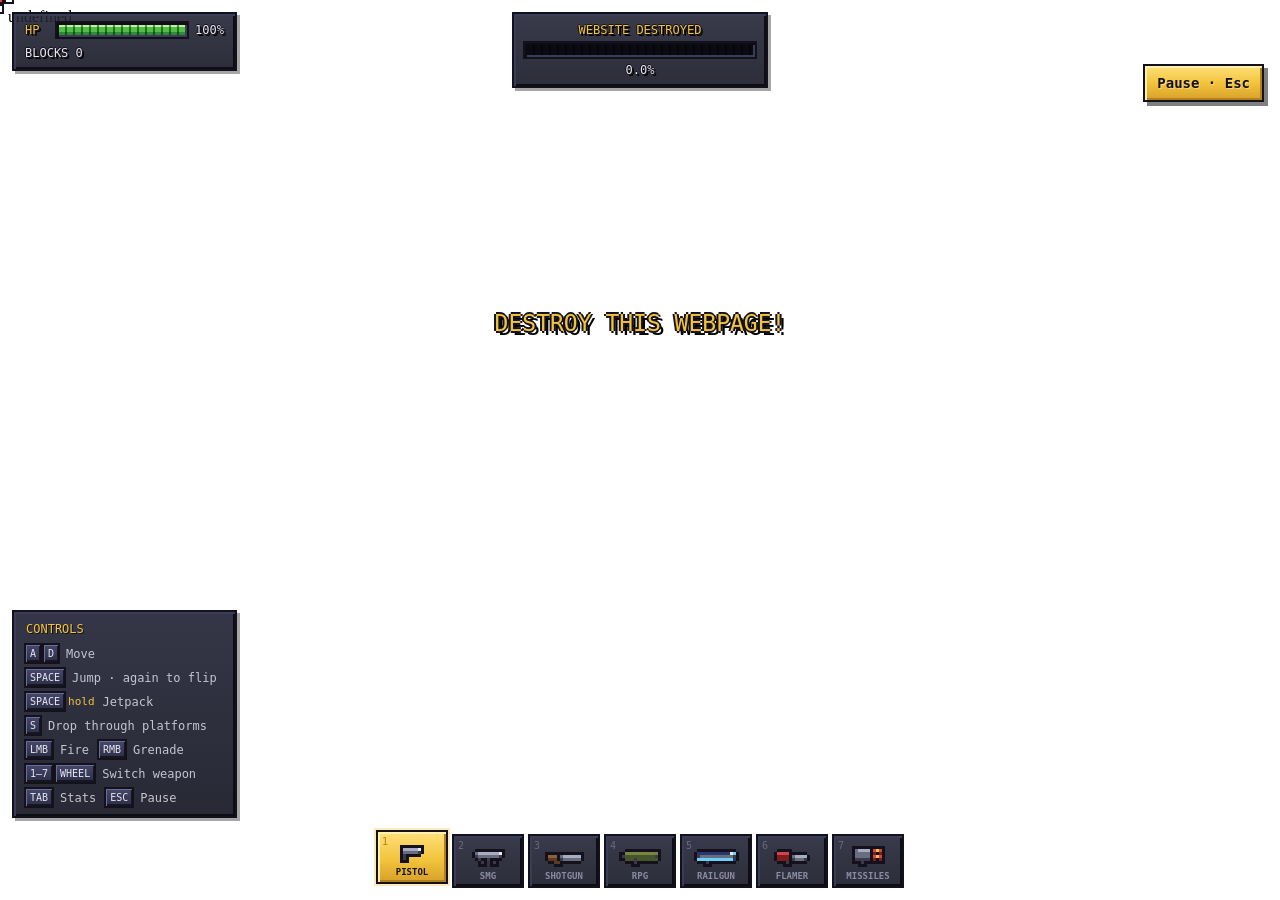
<file: assets/destroy/index.html>
<!doctype html>
<html lang="en">
<head>
  <meta charset="utf-8">
  <meta name="viewport" content="width=device-width, initial-scale=1">
  <meta name="robots" content="noindex">
  <title>Destroy this webpage</title>
  <link rel="stylesheet" href="style.css">
</head>
<body>
  <div id="game" class="screen" tabindex="-1">
    <div id="stage">
      <iframe id="site" title="Playable copy of the webpage" sandbox="allow-same-origin" referrerpolicy="no-referrer" scrolling="no"></iframe>
      <canvas id="fx"></canvas>
    </div>

    <div id="hud">
      <div class="hud-tl">
        <div class="bar"><div class="label">HP</div><div class="meter"><i id="hpFill"></i></div><div id="hpTxt" class="val">100%</div></div>
        <div id="killsTxt" class="kills"></div>
      </div>
      <div class="hud-tc">
        <div class="label" data-zh="网页破坏进度">WEBSITE DESTROYED</div>
        <div class="meter wide"><i id="destFill"></i></div>
        <div id="destTxt" class="val">0%</div>
      </div>
      <div id="feed" class="hud-tr"></div>
      <div id="weapons" class="hud-bc"></div>
      <div id="center" class="center-msg"></div>
      <div id="hints" class="hints">
        <div class="hints-title" data-zh="操作方式">CONTROLS</div>
        <div><kbd>A</kbd><kbd>D</kbd><span data-zh="左右移动">Move</span></div>
        <div><kbd>SPACE</kbd><span data-zh="跳跃 · 再按一次空翻">Jump · again to flip</span></div>
        <div><kbd>SPACE</kbd><em data-zh="长按">hold</em><span data-zh="喷气背包">Jetpack</span></div>
        <div><kbd>S</kbd><span data-zh="向下穿过平台">Drop through platforms</span></div>
        <div><kbd data-zh="左键">LMB</kbd><span data-zh="开火">Fire</span><kbd data-zh="右键">RMB</kbd><span data-zh="手雷">Grenade</span></div>
        <div><kbd>1–7</kbd><kbd data-zh="滚轮">WHEEL</kbd><span data-zh="切换武器">Switch weapon</span></div>
        <div><kbd>TAB</kbd><span data-zh="统计">Stats</span><kbd>ESC</kbd><span data-zh="暂停">Pause</span></div>
      </div>
    </div>

    <button class="btn small pause-action" id="pauseBtn" data-zh="暂停 · Esc">Pause · Esc</button>

    <div id="score" class="overlay hidden"><div class="box"><h2 id="scoreTitle">STATS</h2><table id="scoreTable"></table></div></div>

    <div id="pause" class="overlay hidden" role="dialog" aria-labelledby="pauseTitle">
      <div class="box">
        <h2 id="pauseTitle" data-zh="已暂停">PAUSED</h2>
        <button class="btn" id="resumeBtn" data-zh="继续">Resume</button>
        <button class="btn" id="reloadBtn" data-zh="重建网页">Rebuild webpage</button>
        <button class="btn" id="quitBtn" data-zh="返回网页">Back to webpage</button>
        <p class="game-credit"><a href="https://github.com/ychisbest/destroy-any-website" target="_blank" rel="noopener">Destroy Any Website</a> · ychisbest · MIT<br><span data-zh="开源复刻版 · 原作：Hugo Duprez / Sprite Fusion">Open-source remake · Original by Hugo Duprez / Sprite Fusion</span></p>
      </div>
    </div>

    <div id="loading" class="overlay">
      <div class="box"><h2 data-zh="正在准备关卡">PREPARING THE LEVEL</h2><p id="loadTxt" data-zh="正在准备网页……">Preparing the page…</p><div class="spinner"></div></div>
    </div>
  </div>
  <script src="game.js"></script>
</body>
</html>
</file>
<file: assets/destroy/style.css>
:root {
  --ink: #15111c;
  --panel: #232537;
  --panel-2: #1a1b2a;
  --panel-hi: #3a3d58;
  --panel-lo: #0d0d16;
  --text: #e8e6f0;
  --muted: #8d8ba4;
  --gold: #f2c43c;
  --gold-lo: #b0801e;
  --red: #d0444a;
  --red-lo: #7e1c20;
  --blue: #5a8ce0;
  --green: #4fbf4a;
  /* 32-bit bevel: light top-left, dark bottom-right, hard outline */
  --bevel: inset 2px 2px 0 var(--panel-hi), inset -2px -2px 0 var(--panel-lo), 0 0 0 2px var(--ink);
  --bevel-in: inset 2px 2px 0 var(--panel-lo), inset -2px -2px 0 var(--panel-hi), 0 0 0 2px var(--ink);
}
* { box-sizing: border-box; }
html, body { margin: 0; height: 100%; background: #0f0f18; color: var(--text); overflow: hidden; }
body { font-family: ui-monospace, 'SFMono-Regular', Consolas, 'PingFang SC', 'Microsoft YaHei', monospace; font-size: 20px; -webkit-font-smoothing: none; }
.hidden { display: none !important; }
.screen { position: fixed; inset: 0; }
::selection { background: var(--gold); color: var(--ink); }

.btn {
  font-family: ui-monospace, 'SFMono-Regular', Consolas, 'PingFang SC', 'Microsoft YaHei', monospace; font-size: 11px; padding: 11px 14px; cursor: pointer; border: 0; color: var(--ink);
  background: linear-gradient(180deg, #ffe07a 0%, var(--gold) 50%, #d8a02a 100%);
  box-shadow: inset 2px 2px 0 #fff2b0, inset -2px -2px 0 var(--gold-lo), 0 0 0 2px var(--ink), 4px 4px 0 2px rgba(0,0,0,.5);
  text-shadow: 1px 1px 0 rgba(255,255,255,.4);
}
.btn:hover { filter: brightness(1.08); }
.btn:active { transform: translate(2px, 2px); box-shadow: inset 2px 2px 0 var(--gold-lo), inset -2px -2px 0 #fff2b0, 0 0 0 2px var(--ink), 2px 2px 0 2px rgba(0,0,0,.5); }
kbd { display: inline-block; padding: 2px 5px; margin-right: 3px; font-family: inherit; color: var(--text);
  background: linear-gradient(180deg, #45486a, #2c2e46); box-shadow: inset 1px 1px 0 #6a6e96, inset -1px -2px 0 #15161f, 0 0 0 2px var(--ink); }

/* ---------- game ---------- */
#game { background: #000; cursor: none; user-select: none; }
#stage { position: absolute; left: 0; top: 0; transform-origin: 0 0; overflow: hidden; background: #fff; }
#site { position: absolute; left: 0; top: 0; border: 0; background: #fff; pointer-events: none; }
#fx { position: absolute; left: 0; top: 0; image-rendering: pixelated; }

#hud { position: absolute; inset: 0; pointer-events: none; font-family: ui-monospace, 'SFMono-Regular', Consolas, 'PingFang SC', 'Microsoft YaHei', monospace; font-size: 9px; color: var(--text); }
#hud .label, #hud .val, .kills, .roomtxt { text-shadow: 1px 1px 0 var(--ink), -1px 0 0 var(--ink), 0 -1px 0 var(--ink), 2px 2px 0 #000; }
.hud-tl, .hud-tc {
  background: linear-gradient(180deg, rgba(35,37,55,.9), rgba(22,23,36,.9));
  box-shadow: var(--bevel), 3px 3px 0 2px rgba(0,0,0,.35);
  padding: 9px 11px;
}
.hud-tl { position: absolute; left: 14px; top: 14px; display: flex; flex-direction: column; gap: 7px; }
.bar { display: flex; align-items: center; gap: 8px; }
.bar .label { width: 30px; color: var(--gold); }
.meter {
  width: 164px; height: 14px; background: #0b0b12; box-shadow: var(--bevel-in); padding: 2px; position: relative;
}
.meter::after { /* segment ticks */
  content: ''; position: absolute; inset: 2px;
  background: repeating-linear-gradient(90deg, transparent 0 6px, rgba(0,0,0,.45) 6px 8px);
}
.meter i { display: block; height: 100%; width: 100%; transition: width .1s steps(8);
  background: linear-gradient(180deg, #b8f890 0 2px, #4fbf4a 2px 70%, #2e8a34 70%); }
.meter i.mid { background: linear-gradient(180deg, #ffe7a0 0 2px, #f2a838 2px 70%, #b8701e 70%); }
.meter i.low { background: linear-gradient(180deg, #ffb0b0 0 2px, #d0444a 2px 70%, #8a2228 70%); }
.meter.fuel { height: 10px; }
.meter.fuel i { background: linear-gradient(180deg, #c0e8ff 0 1px, #5a8ce0 1px 70%, #34579c 70%); }
.meter.wide { width: 264px; }
#destFill { width: 0; background: linear-gradient(180deg, #ffc0a0 0 2px, #e0602a 2px 70%, #9a3418 70%); }
.kills { color: var(--text); margin-top: 2px; }
.hud-tc { position: absolute; left: 50%; top: 14px; transform: translateX(-50%); display: flex; flex-direction: column; align-items: center; gap: 6px; }
.hud-tc .label { color: var(--gold); }
.roomtxt { color: var(--gold); }
.roomtxt:empty { display: none; }
.hud-tr { position: absolute; right: 14px; top: 14px; display: flex; flex-direction: column; align-items: flex-end; gap: 6px; }
.hud-tr div { background: linear-gradient(180deg, rgba(35,37,55,.92), rgba(22,23,36,.92)); padding: 6px 9px; box-shadow: var(--bevel); }
.hud-tr b { font-weight: normal; }
.hud-bc { position: absolute; left: 50%; bottom: 14px; transform: translateX(-50%); display: flex; gap: 8px; }
.slot {
  width: 76px; height: 50px; position: relative; display: flex; flex-direction: column; align-items: center; justify-content: flex-end; padding-bottom: 5px;
  background: linear-gradient(180deg, rgba(35,37,55,.9), rgba(22,23,36,.9)); box-shadow: var(--bevel);
  color: var(--muted);
}
.slot canvas { image-rendering: pixelated; margin-bottom: 4px; }
.slot b { position: absolute; left: 4px; top: 4px; font-weight: normal; color: #6a6884; font-size: 7px; }
.slot span { font-size: 6px; }
.slot.on { color: var(--ink);
  background: linear-gradient(180deg, #ffe07a 0%, var(--gold) 55%, #d8a02a 100%);
  box-shadow: inset 2px 2px 0 #fff2b0, inset -2px -2px 0 var(--gold-lo), 0 0 0 2px var(--ink), 0 0 0 4px rgba(242,196,60,.35);
  transform: translateY(-4px); }
.slot.on b { color: var(--gold-lo); }
.center-msg { position: absolute; left: 50%; top: 36%; transform: translate(-50%, -50%); font-size: 20px; text-align: center; line-height: 1.7;
  color: var(--gold); text-shadow: 2px 0 0 var(--ink), -2px 0 0 var(--ink), 0 2px 0 var(--ink), 0 -2px 0 var(--ink), 4px 4px 0 #000; }

.overlay { position: absolute; inset: 0; display: flex; align-items: center; justify-content: center; cursor: default;
  background: repeating-linear-gradient(0deg, rgba(0,0,0,.12) 0 1px, transparent 1px 3px), rgba(8, 8, 16, .6); }
.overlay .box {
  background: linear-gradient(180deg, var(--panel) 0%, var(--panel-2) 100%);
  box-shadow: var(--bevel), 8px 8px 0 2px rgba(0,0,0,.5);
  padding: 22px 28px; min-width: 330px; display: flex; flex-direction: column; gap: 14px; align-items: stretch;
}
.overlay h2 { font-family: ui-monospace, 'SFMono-Regular', Consolas, 'PingFang SC', 'Microsoft YaHei', monospace; font-size: 14px; margin: 0 0 6px; text-align: center; color: var(--gold); text-shadow: 2px 2px 0 var(--ink); }
#score { background: transparent; pointer-events: none; }
.overlay table { border-collapse: collapse; font-size: 22px; }
.overlay td, .overlay th { padding: 4px 12px; border-bottom: 2px solid var(--panel-lo); text-align: left; }
.overlay tr:nth-child(even) td { background: rgba(255,255,255,.03); }
.overlay th { font-family: ui-monospace, 'SFMono-Regular', Consolas, 'PingFang SC', 'Microsoft YaHei', monospace; font-size: 9px; color: var(--muted); }
.dot { display: inline-block; width: 12px; height: 12px; margin-right: 8px; vertical-align: middle; box-shadow: inset 2px 2px 0 rgba(255,255,255,.35), inset -2px -2px 0 rgba(0,0,0,.35), 0 0 0 2px var(--ink); }
.spinner { width: 36px; height: 36px; margin: 6px auto; animation: spin 0.8s steps(4) infinite;
  background: linear-gradient(180deg, #f07a7a, var(--red) 50%, #a82c32); box-shadow: inset 3px 3px 0 #ffb0b0, inset -3px -3px 0 var(--red-lo), 0 0 0 2px var(--ink); }
@keyframes spin { to { transform: rotate(360deg); } }
#loadTxt { margin: 0; text-align: center; color: var(--muted); }

/* idle key hints (bottom-left) */
.hints {
  position: absolute; left: 14px; bottom: 14px; display: flex; flex-direction: column; gap: 6px;
  padding: 10px 12px; font-size: 8px; color: var(--text);
  background: linear-gradient(180deg, rgba(35,37,55,.92), rgba(22,23,36,.92)); box-shadow: var(--bevel), 3px 3px 0 2px rgba(0,0,0,.35);
  opacity: 0; transform: translateY(8px); transition: opacity .25s steps(4), transform .25s steps(4);
}
.hints.show { opacity: 1; transform: none; }
.hints-title { color: var(--gold); text-shadow: 1px 1px 0 var(--ink); margin-bottom: 2px; }
.hints div { display: flex; align-items: center; gap: 4px; }
.hints kbd { font-family: ui-monospace, 'SFMono-Regular', Consolas, 'PingFang SC', 'Microsoft YaHei', monospace; font-size: 7px; padding: 3px 4px; margin: 0; }
.hints span { margin: 0 6px 0 4px; color: var(--muted); }
.hints em { font-style: normal; color: var(--gold); font-size: 7px; }

/* Local adaptation: compact, readable HUD with system fonts. */
body { font-size: 16px; -webkit-font-smoothing: auto; }
button:focus-visible, a:focus-visible { outline: 3px solid #fff; outline-offset: 4px; }
#hud { font-size: 12px; }
.bar .label { width: 24px; }
.meter { width: 130px; }
.meter.wide { width: 230px; }
.slot { width: 68px; }
.slot b { font-size: 10px; }
.slot span { font-size: 9px; font-weight: 600; }
.hints { bottom: 84px; font-size: 12px; gap: 7px; }
.hints kbd { font-size: 10px; }
.hints em { font-size: 11px; }
.hints span { color: #c5c4d1; }
.btn { font-size: 14px; font-weight: 600; }
.pause-action { position: absolute; top: 66px; right: 18px; z-index: 1; padding: 9px 12px; }
.overlay { z-index: 2; }
.overlay .box { max-width: min(430px, calc(100vw - 40px)); }
.overlay h2 { font-size: 18px; }
.overlay table { font-size: 15px; }
.overlay th { font-size: 12px; }
.game-credit { font: 11px/1.7 system-ui, sans-serif; margin: 5px 0 0; text-align: center; color: #b8b6c9; }
.game-credit a { color: var(--gold); }
.center-msg { font-size: 23px; }
</file>
